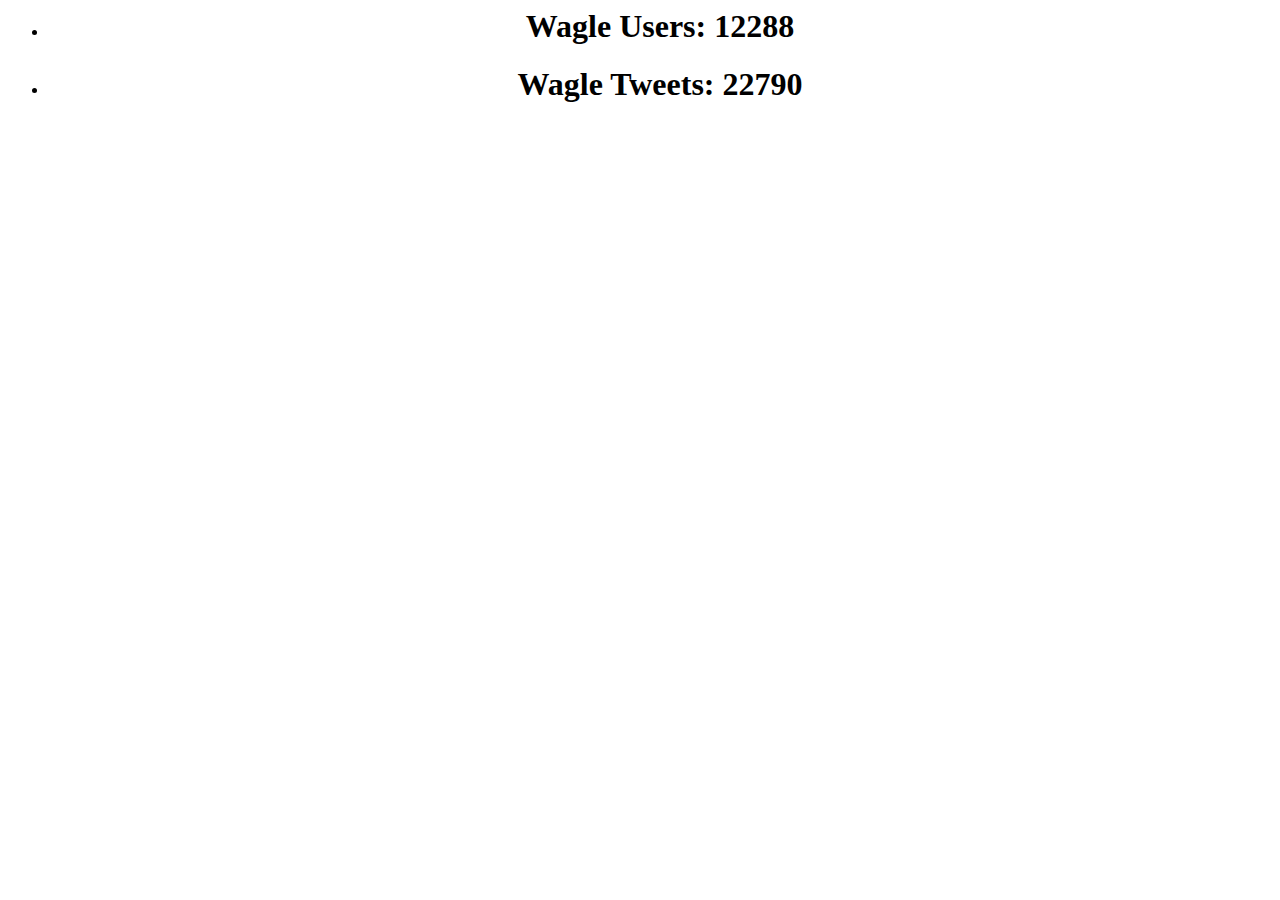
<file: 3.python/statweb/index.html>
<html>
<head>
<title>LG SNS Counter</title> 
</head>
<body onload="popCycle()"> 
 
<div align=center> 
<ul>
<li> <h1>Wagle Users: 12288 </h1> 
<li> <h1>Wagle Tweets: 22790 </h1> 
</ul>
</div>
</body>
</html>
</file>
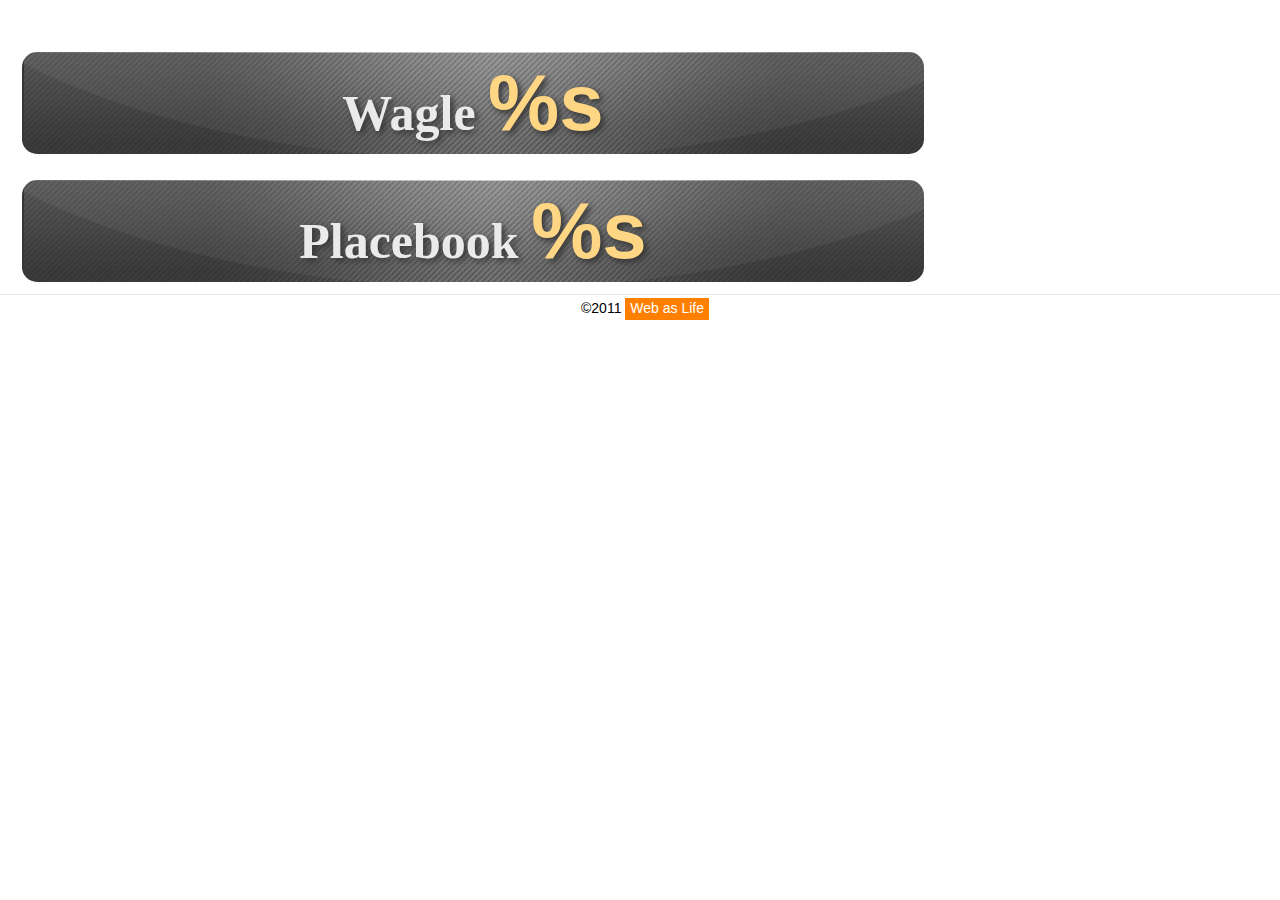
<file: 3.python/statweb/sns_counter.html>
<!DOCTYPE html PUBLIC "-//W3C//DTD XHTML 1.0 Strict//EN"
	"http://www.w3.org/TR/xhtml1/DTD/xhtml1-strict.dtd"> 
<html xmlns="http://www.w3.org/1999/xhtml" xmlns:v="urn:schemas-microsoft-com:vml"> 
<head>
	<meta http-equiv="content-type" content="text/html; charset=utf-8"/> 
	<link href="sns_style.css" rel="stylesheet" type="text/css" />	
	
	<title> Wagle, Placebook Counter </title>
</head>
<body>
<div id="title"></div>
	
<div style="padding-left:20px;">

	<table>
		<tr><td id=counter_img>
			<span id="ctitle1"> Wagle </span>
			<span id="ctitle2"> %s </span>
		</td></tr>
		
		<tr><td height="20px"></td></tr>
		
		<tr><td id=counter_img>
			<span id="ctitle1"> Placebook </span>
			<span id="ctitle2"> %s </span>
		</td></tr>
		
	</table>
		
</div>

<div id="footer">
	
	<div id="msg">©2011 <a href="http://lifeweb.kr"> Web as Life </a> </div>
	<br><br>
</div>
	
	
</body>
</html>
</file>
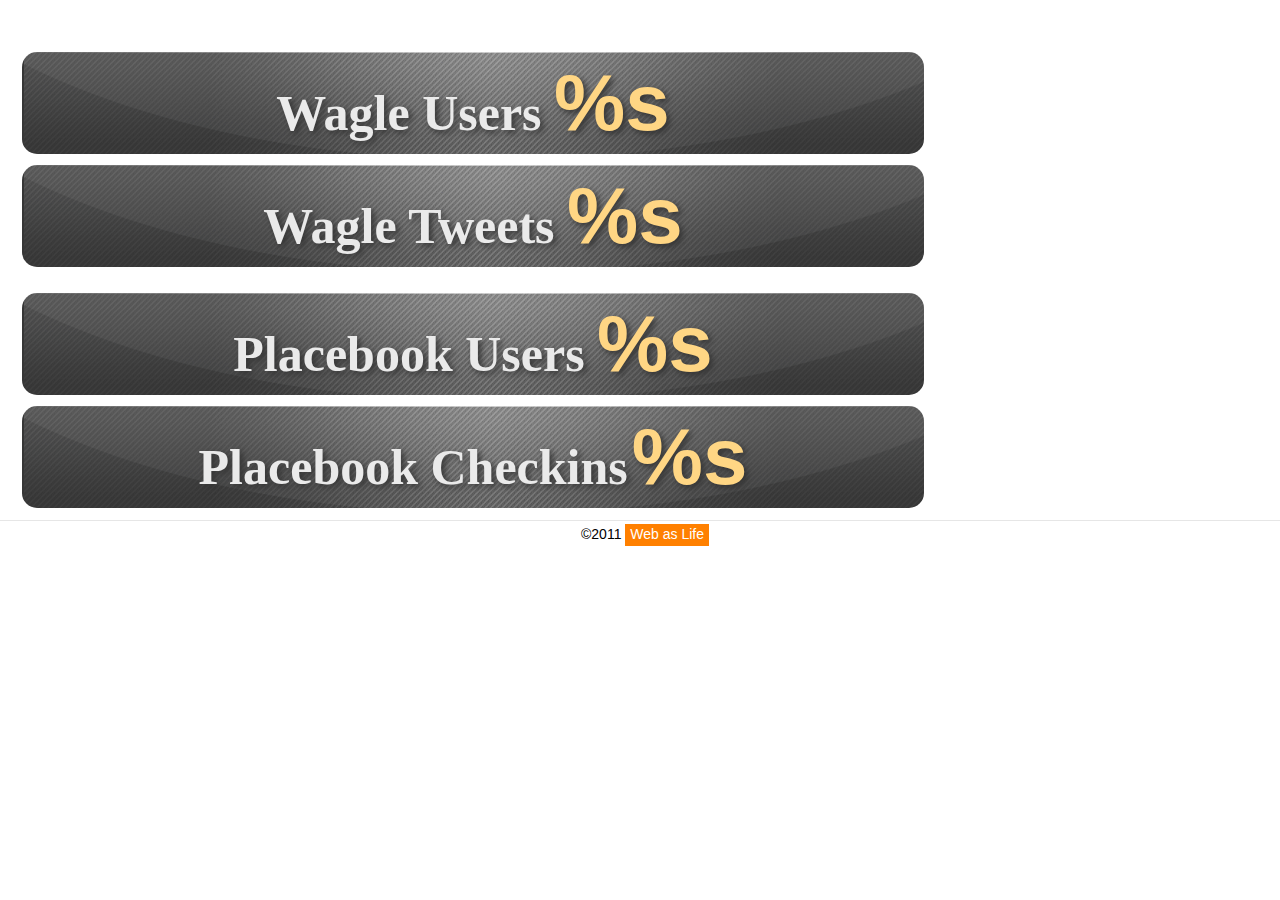
<file: 3.python/statweb/sns_counter_form.html>
<!DOCTYPE html PUBLIC "-//W3C//DTD XHTML 1.0 Strict//EN"
	"http://www.w3.org/TR/xhtml1/DTD/xhtml1-strict.dtd"> 
<html xmlns="http://www.w3.org/1999/xhtml" xmlns:v="urn:schemas-microsoft-com:vml"> 
<head>
	<meta http-equiv="content-type" content="text/html; charset=utf-8"/> 
	<meta http-equiv="refresh" content="30">

	<link href="sns_style.css" rel="stylesheet" type="text/css" />	
	
	<title> Wagle, Placebook Counter </title>
</head>
<body>
<div id="title"></div>
	
<div style="padding-left:20px;">

	<table>
		<tr><td id=counter_img>
			<span id="ctitle1"> Wagle Users </span>
			<span id="ctitle2"> %s </span>
		</td></tr>
		<tr><td height="5px"></td></tr>
		<tr><td id=counter_img>
			<span id="ctitle1"> Wagle Tweets </span>
			<span id="ctitle2"> %s </span>
		</td></tr>
		
		<tr><td height="20px"></td></tr>
		
		<tr><td id=counter_img>
			<span id="ctitle1"> Placebook Users </span>
			<span id="ctitle2"> %s </span>
		</td></tr>
		<tr><td height="5px"></td></tr>
		<tr><td id=counter_img>
			<span id="ctitle1"> Placebook Checkins</span>
			<span id="ctitle2"> %s </span>
		</td></tr>
		
	</table>
		
</div>

<div id="footer">
	
	<div id="msg">©2011 <a href="http://lifeweb.kr"> Web as Life </a> </div>
	<br><br>
</div>
	
	
</body>
</html>
</file>
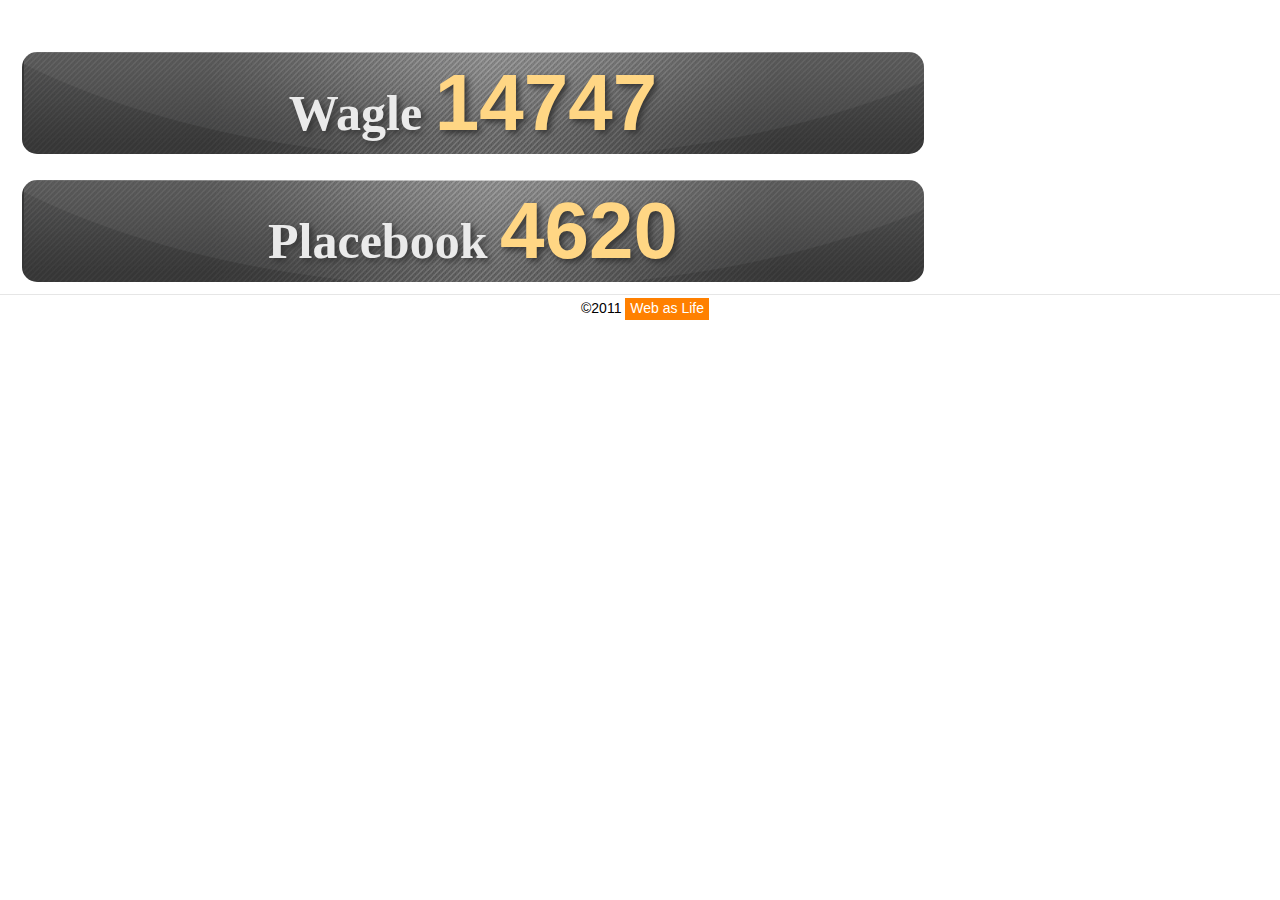
<file: 3.python/statweb/waglecnt.html>
<!DOCTYPE html PUBLIC "-//W3C//DTD XHTML 1.0 Strict//EN"
	"http://www.w3.org/TR/xhtml1/DTD/xhtml1-strict.dtd"> 
<html xmlns="http://www.w3.org/1999/xhtml" xmlns:v="urn:schemas-microsoft-com:vml"> 
<head>
	<meta http-equiv="content-type" content="text/html; charset=utf-8"/> 
	<link href="sns_style.css" rel="stylesheet" type="text/css" />	
	
	<title> Wagle, Placebook Counter </title>
</head>
<body>
<div id="title"></div>
	
<div style="padding-left:20px;">

	<table>
		<tr><td id=counter_img>
			<span id="ctitle1"> Wagle </span>
			<span id="ctitle2"> 14747 </span>
		</td></tr>
		
		<tr><td height="20px"></td></tr>
		
		<tr><td id=counter_img>
			<span id="ctitle1"> Placebook </span>
			<span id="ctitle2"> 4620 </span>
		</td></tr>
		
	</table>
		
</div>

<div id="footer">
	
	<div id="msg">©2011 <a href="http://lifeweb.kr"> Web as Life </a> </div>
	<br><br>
</div>
	
	
</body>
</html>
</file>
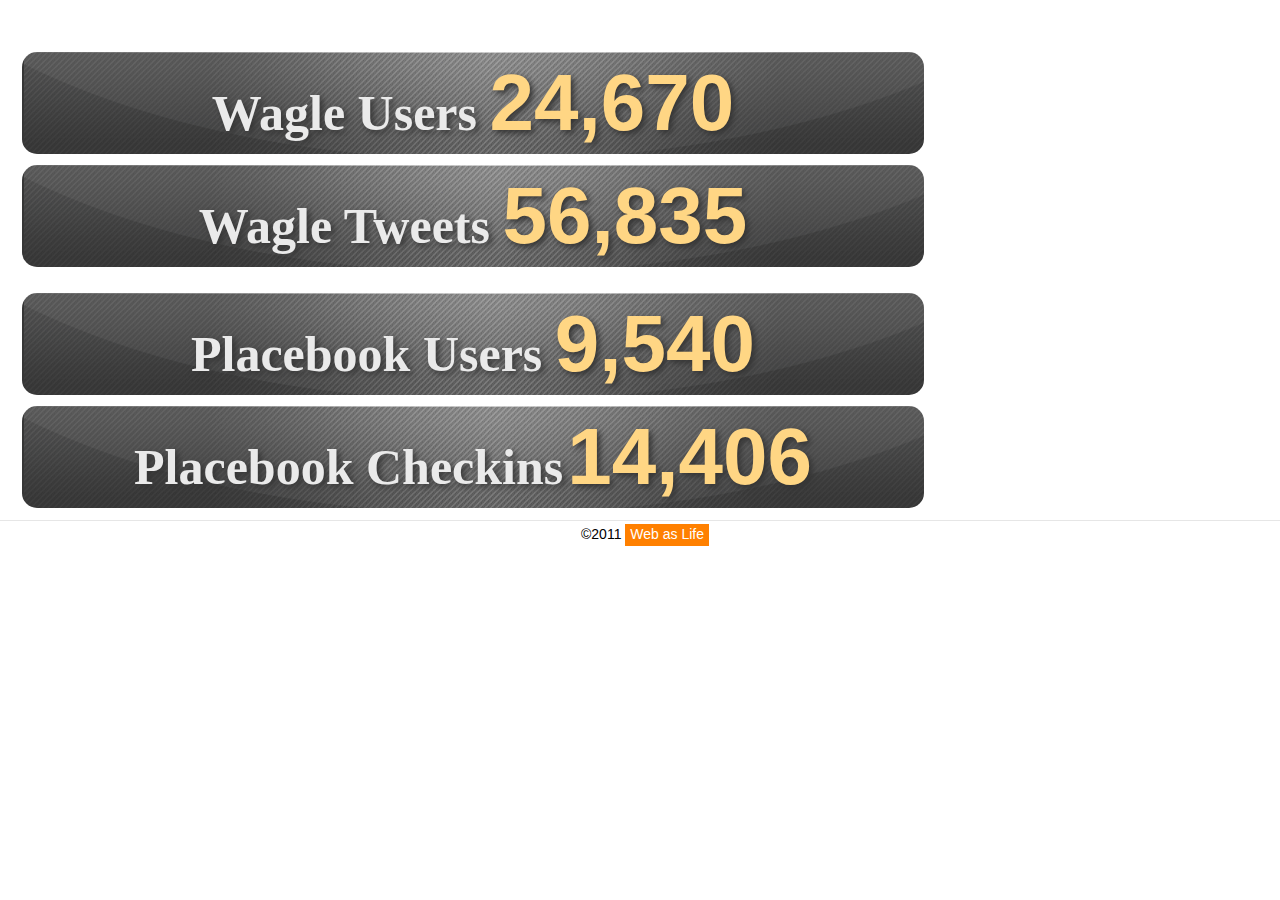
<file: 3.python/wagle/statweb/snscnt.html>
<!DOCTYPE html PUBLIC "-//W3C//DTD XHTML 1.0 Strict//EN"
	"http://www.w3.org/TR/xhtml1/DTD/xhtml1-strict.dtd"> 
<html xmlns="http://www.w3.org/1999/xhtml" xmlns:v="urn:schemas-microsoft-com:vml"> 
<head>
	<meta http-equiv="content-type" content="text/html; charset=utf-8"/> 
	<meta http-equiv="refresh" content="30">

	<link href="sns_style.css" rel="stylesheet" type="text/css" />	
	
	<title> Wagle, Placebook Counter </title>
</head>
<body>
<div id="title"></div>
	
<div style="padding-left:20px;">

	<table>
		<tr><td id=counter_img>
			<span id="ctitle1"> Wagle Users </span>
			<span id="ctitle2"> 24,670 </span>
		</td></tr>
		<tr><td height="5px"></td></tr>
		<tr><td id=counter_img>
			<span id="ctitle1"> Wagle Tweets </span>
			<span id="ctitle2"> 56,835 </span>
		</td></tr>
		
		<tr><td height="20px"></td></tr>
		
		<tr><td id=counter_img>
			<span id="ctitle1"> Placebook Users </span>
			<span id="ctitle2"> 9,540 </span>
		</td></tr>
		<tr><td height="5px"></td></tr>
		<tr><td id=counter_img>
			<span id="ctitle1"> Placebook Checkins</span>
			<span id="ctitle2"> 14,406 </span>
		</td></tr>
		
	</table>
		
</div>

<div id="footer">
	
	<div id="msg">©2011 <a href="http://lifeweb.kr"> Web as Life </a> </div>
	<br><br>
</div>
	
	
</body>
</html>
</file>
<file: 3.python/statweb/sns_style.css>
body {
	font-family: "Malgun Gothic";
	margin: 0px;
	padding: 0px;
}

#counter_img {
/* 	text-align: center; */
	text-align: center;
   	                      
	background-image: url("blackbox.gif");
	width: 900px;
	height: 100px;
	-moz-border-radius: 15px;
	border-radius: 15px;
	opacity: 0.8;
	text-shadow: 3px 3px 6px black;
	color: #e6e6e6;
}

#ctitle1 {
	font-weight: bold;
	font-size: 50px;
}

#ctitle2 {
	color: #ffcc66;
	font-family: Helvetica, Verdana, Arial;
	font-weight: bold;
	font-size: 80px;
}

#title {
	text-shadow: 2px 2px 3px #b3b3b3;
	color: maroon;
	font-weight: bold;
	font-family: "Malgun Gothic";
	font-size: 20px;
	/*
	border-bottom-color: #b3b3b3;
	border-bottom-style: solid;
	border-bottom-width: 1px;
	*/
	padding-right: 5px;
	padding-left: 15px;
	padding-top: 2px;
	height: 48px;
}

#title #en {
	color: #4c4c4c;
	text-shadow: 0px 0px 0px;
	padding-right: 20px;
	float: right;
	font-size: 15px;
}

#title #ct {
	color: olive;
	text-shadow: 0px 0px 0px;
	padding-right: 20px;
	float: right;
	font-size: 15px;
}

#menu {
	border-bottom-color: #b3b3b3;
	border-bottom-style: solid;
	border-bottom-width: 1px;
	font-size: 14px;
	color: black;
	font-family: "Malgun Gothic";
	padding-right: 5px;
	padding-left: 20px;
	padding-bottom: 5px;
	padding-top: 5px;

	background: #e6e6e6;
/*
	filter: progid:DXImageTransform.Microsoft.gradient(startColorstr='#cccccc', endColorstr='#000000');
	background: -webkit-gradient(linear, left top, right bottom, from(#fff), to(#000));
	background: -moz-linear-gradient(left,  #fff,  #000);	
*/
}

#menu #en {
	padding-right: 20px;
	float: right;
}

#menu a {
	padding-right: 4px;
	padding-left: 4px;
	text-decoration: none;
	color: #004080;
}
#menu a:link { font-weight: bold; color: #004080; padding-right: 4px; padding-left: 4px; }
#menu a:visited { font-weight: bold; padding-right: 4px; padding-left: 4px; color: #004080; } 
#menu a:hover { padding-top: 2px; padding-bottom: 4px; padding-right: 4px; padding-left: 4px; background-color: #ff8000; color: white; } 


#main {
	margin-bottom: 30px;
	margin-top: 20px;
	padding-right: 5px;
	padding-left: 15px;
	padding-bottom: 5px;
	padding-top: 5px;
}

#main #last {
	padding-left: 30px;
	font-size: 12px;
	font-family: monospace;
}

#main #last #date {
	font-size: 27px;
	font-family: Helvetica, Verdana, Arial, sans-serif;
}

#main #last #count {
	color: maroon;
	font-weight: bold;
	font-size: 32px;
	font-family: Helvetica, Verdana, Arial, sans-serif;
}

#main a {
	text-decoration: none;
}

#main a:link { font-weight: bold; color: #408000; }
#main a:visited { font-weight: bold; color: #408000; } 
#main a:hover { background-color: #ff8000; color: white; } 

#main #last #txt {
	font-family: "Malgun Gothic";
	word-break: break-all;
	width: 300px;
}

#main #chart {
	padding-right: 10px;
	padding-left: 10px;
	display: block;
}

#main h2 {
	color: white;
	background-color: darkgray;
	padding-bottom: 5px;
	padding-top: 5px;
	padding-left: 10px;
	font-size: 15px;
}

#main h3 {
	border-bottom-color: #7f7f7f;
	border-bottom-style: dotted;
	border-bottom-width: 1px;
	color: #804000;
	padding-bottom: 3px;
	padding-top: 3px;
	font-size: 15px;
}

#main .h3_title {
	padding-top: 2px;
	padding-bottom: 3px;
	padding-right: 20px;
	padding-left: 10px;
	color: white;
	background-color: #008040;
}
#main li {
	margin-left: 20px;
	list-style-type: square;
	font-size: 14px;
}

.ext {
	color: #666666;
}

#footer {
	border-top-color: #e6e6e6;
	text-align: right;
	margin-top: 10px;
	border-top-style: solid;
	border-top-width: 1px;
	padding-right: 5px;
	padding-left: 15px;
	padding-bottom: 5px;
	padding-top: 5px;
}

#footer #msg {
	font-size: 14px;
	font-family: Arial, sans-serif;
	text-align: center;
}

#footer #msg a {
	text-decoration: none;
}

/* #footer a:link { color: #333333; } */
#footer a:link { padding-bottom: 4px; padding-top: 2px; padding-right: 5px; padding-left: 5px; background-color: #ff8000; color: white;}
#footer a:visited { color: #4c4c4c; } 
#footer a:hover { padding-bottom: 4px; padding-top: 2px; padding-right: 5px; padding-left: 5px; background-color: #ff8000; color: white; } 

#footer #logo {
	margin-right: 20px;
	float: right;
}

#email {
	padding: 3px;
	font-size: 18px;
	font-family: monospace;
	height: 30px;
}

#emailu {
	padding: 3px;
	font-size: 18px;
	font-family: monospace;
	height: 30px;	
}

.orange {
	color: #fef4e9;
	border: solid 1px #da7c0c;
	background: #f78d1d;
	background: -webkit-gradient(linear, left top, left bottom, from(#faa51a), to(#f47a20));
	background: -moz-linear-gradient(top,  #faa51a,  #f47a20);
	filter:  progid:DXImageTransform.Microsoft.gradient(startColorstr='#faa51a', endColorstr='#f47a20');
	-webkit-border-radius: .5em;
	-moz-border-radius: .5em;
	border-radius: .5em;
	height: 30px;
	font-size: 14px;
}
.orange:hover {
	background: #f47c20;
	background: -webkit-gradient(linear, left top, left bottom, from(#f88e11), to(#f06015));
	background: -moz-linear-gradient(top,  #f88e11,  #f06015);
	filter:  progid:DXImageTransform.Microsoft.gradient(startColorstr='#f88e11', endColorstr='#f06015');
}
.orange:active {
	color: #fcd3a5;
	background: -webkit-gradient(linear, left top, left bottom, from(#f47a20), to(#faa51a));
	background: -moz-linear-gradient(top,  #f47a20,  #faa51a);
	filter:  progid:DXImageTransform.Microsoft.gradient(startColorstr='#f47a20', endColorstr='#faa51a');
}

#ads {
	float: right;
}
</file>
<file: 3.python/wagle/statweb/sns_style.css>
body {
	font-family: "Malgun Gothic";
	margin: 0px;
	padding: 0px;
}

#counter_img {
/* 	text-align: center; */
	text-align: center;
   	                      
	background-image: url("blackbox.gif");
	width: 900px;
	height: 100px;
	-moz-border-radius: 15px;
	border-radius: 15px;
	opacity: 0.8;
	text-shadow: 3px 3px 6px black;
	color: #e6e6e6;
}

#ctitle1 {
	font-weight: bold;
	font-size: 50px;
}

#ctitle2 {
	color: #ffcc66;
	font-family: Helvetica, Verdana, Arial;
	font-weight: bold;
	font-size: 80px;
}

#title {
	text-shadow: 2px 2px 3px #b3b3b3;
	color: maroon;
	font-weight: bold;
	font-family: "Malgun Gothic";
	font-size: 20px;
	/*
	border-bottom-color: #b3b3b3;
	border-bottom-style: solid;
	border-bottom-width: 1px;
	*/
	padding-right: 5px;
	padding-left: 15px;
	padding-top: 2px;
	height: 48px;
}

#title #en {
	color: #4c4c4c;
	text-shadow: 0px 0px 0px;
	padding-right: 20px;
	float: right;
	font-size: 15px;
}

#title #ct {
	color: olive;
	text-shadow: 0px 0px 0px;
	padding-right: 20px;
	float: right;
	font-size: 15px;
}

#menu {
	border-bottom-color: #b3b3b3;
	border-bottom-style: solid;
	border-bottom-width: 1px;
	font-size: 14px;
	color: black;
	font-family: "Malgun Gothic";
	padding-right: 5px;
	padding-left: 20px;
	padding-bottom: 5px;
	padding-top: 5px;

	background: #e6e6e6;
/*
	filter: progid:DXImageTransform.Microsoft.gradient(startColorstr='#cccccc', endColorstr='#000000');
	background: -webkit-gradient(linear, left top, right bottom, from(#fff), to(#000));
	background: -moz-linear-gradient(left,  #fff,  #000);	
*/
}

#menu #en {
	padding-right: 20px;
	float: right;
}

#menu a {
	padding-right: 4px;
	padding-left: 4px;
	text-decoration: none;
	color: #004080;
}
#menu a:link { font-weight: bold; color: #004080; padding-right: 4px; padding-left: 4px; }
#menu a:visited { font-weight: bold; padding-right: 4px; padding-left: 4px; color: #004080; } 
#menu a:hover { padding-top: 2px; padding-bottom: 4px; padding-right: 4px; padding-left: 4px; background-color: #ff8000; color: white; } 


#main {
	margin-bottom: 30px;
	margin-top: 20px;
	padding-right: 5px;
	padding-left: 15px;
	padding-bottom: 5px;
	padding-top: 5px;
}

#main #last {
	padding-left: 30px;
	font-size: 12px;
	font-family: monospace;
}

#main #last #date {
	font-size: 27px;
	font-family: Helvetica, Verdana, Arial, sans-serif;
}

#main #last #count {
	color: maroon;
	font-weight: bold;
	font-size: 32px;
	font-family: Helvetica, Verdana, Arial, sans-serif;
}

#main a {
	text-decoration: none;
}

#main a:link { font-weight: bold; color: #408000; }
#main a:visited { font-weight: bold; color: #408000; } 
#main a:hover { background-color: #ff8000; color: white; } 

#main #last #txt {
	font-family: "Malgun Gothic";
	word-break: break-all;
	width: 300px;
}

#main #chart {
	padding-right: 10px;
	padding-left: 10px;
	display: block;
}

#main h2 {
	color: white;
	background-color: darkgray;
	padding-bottom: 5px;
	padding-top: 5px;
	padding-left: 10px;
	font-size: 15px;
}

#main h3 {
	border-bottom-color: #7f7f7f;
	border-bottom-style: dotted;
	border-bottom-width: 1px;
	color: #804000;
	padding-bottom: 3px;
	padding-top: 3px;
	font-size: 15px;
}

#main .h3_title {
	padding-top: 2px;
	padding-bottom: 3px;
	padding-right: 20px;
	padding-left: 10px;
	color: white;
	background-color: #008040;
}
#main li {
	margin-left: 20px;
	list-style-type: square;
	font-size: 14px;
}

.ext {
	color: #666666;
}

#footer {
	border-top-color: #e6e6e6;
	text-align: right;
	margin-top: 10px;
	border-top-style: solid;
	border-top-width: 1px;
	padding-right: 5px;
	padding-left: 15px;
	padding-bottom: 5px;
	padding-top: 5px;
}

#footer #msg {
	font-size: 14px;
	font-family: Arial, sans-serif;
	text-align: center;
}

#footer #msg a {
	text-decoration: none;
}

/* #footer a:link { color: #333333; } */
#footer a:link { padding-bottom: 4px; padding-top: 2px; padding-right: 5px; padding-left: 5px; background-color: #ff8000; color: white;}
#footer a:visited { color: #4c4c4c; } 
#footer a:hover { padding-bottom: 4px; padding-top: 2px; padding-right: 5px; padding-left: 5px; background-color: #ff8000; color: white; } 

#footer #logo {
	margin-right: 20px;
	float: right;
}

#email {
	padding: 3px;
	font-size: 18px;
	font-family: monospace;
	height: 30px;
}

#emailu {
	padding: 3px;
	font-size: 18px;
	font-family: monospace;
	height: 30px;	
}

.orange {
	color: #fef4e9;
	border: solid 1px #da7c0c;
	background: #f78d1d;
	background: -webkit-gradient(linear, left top, left bottom, from(#faa51a), to(#f47a20));
	background: -moz-linear-gradient(top,  #faa51a,  #f47a20);
	filter:  progid:DXImageTransform.Microsoft.gradient(startColorstr='#faa51a', endColorstr='#f47a20');
	-webkit-border-radius: .5em;
	-moz-border-radius: .5em;
	border-radius: .5em;
	height: 30px;
	font-size: 14px;
}
.orange:hover {
	background: #f47c20;
	background: -webkit-gradient(linear, left top, left bottom, from(#f88e11), to(#f06015));
	background: -moz-linear-gradient(top,  #f88e11,  #f06015);
	filter:  progid:DXImageTransform.Microsoft.gradient(startColorstr='#f88e11', endColorstr='#f06015');
}
.orange:active {
	color: #fcd3a5;
	background: -webkit-gradient(linear, left top, left bottom, from(#f47a20), to(#faa51a));
	background: -moz-linear-gradient(top,  #f47a20,  #faa51a);
	filter:  progid:DXImageTransform.Microsoft.gradient(startColorstr='#f47a20', endColorstr='#faa51a');
}

#ads {
	float: right;
}
</file>
